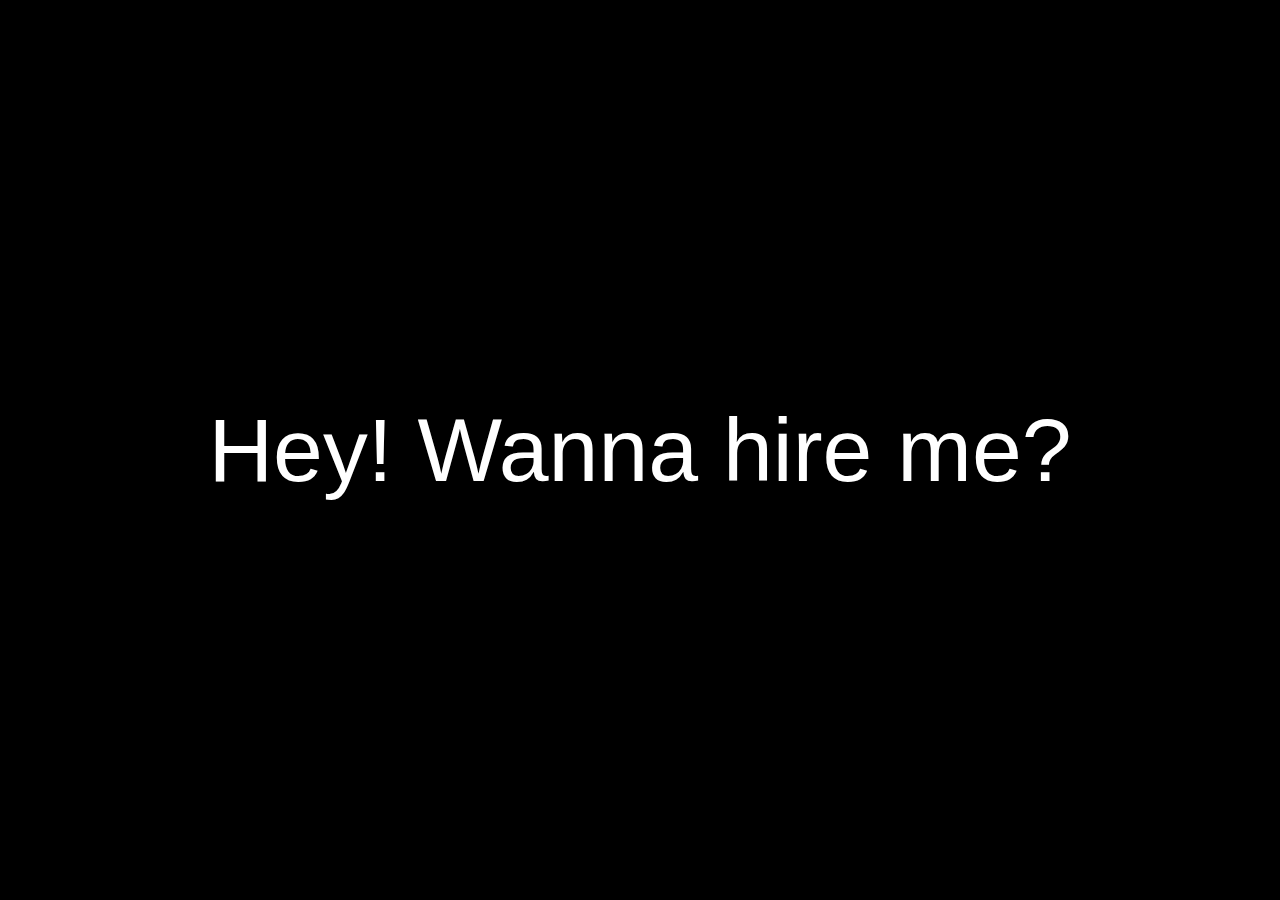
<file: index.html>
<!DOCTYPE html>
<html>
    <head>
        <meta http-equiv="Content-Type" content="text/html; charset=UTF-8">
        <title>Frontend Developer To Hire</title>
        <link rel="apple-touch-icon" sizes="180x180" href="./assets/apple-touch-icon.png">
        <link rel="icon" type="image/png" sizes="32x32" href="./assets/favicon-32x32.png">
        <link rel="icon" type="image/png" sizes="16x16" href="./assets/favicon-16x16.png">
        <link rel="manifest" href="./assets/site.webmanifest">
        <link rel="preload" href="./assets/nyan.gif" as="image" />
        <link rel="preload" href="./assets/dancing-cat-18.gif" as="image" />
        <meta name="keywords" content="about, frontend, developer, hire, javascript, js, vue.js, react, awesome">
        <meta name="viewport" content="width=device-width, initial-scale=1">
        <link rel="stylesheet" href="./assets/main.css">
        <style type="text/css">.slide { display: none }</style>
        <script type="text/javascript" src="./assets/jquery-3.6.0.min.js"></script>
        <script type="text/javascript" src="./assets/index.js"></script>
        <script type="text/javascript" src="./assets/nyan.js"></script>
    </head>
    <body>
        <div class="slide" style="display: block"><div class="container">Hey! Wanna hire me?</div></div>
        <div class="slide"><div class="container">I'm a developer</div></div>
        <div class="slide"><div class="container">A good one</div></div>
        <div class="slide"><div class="container"><div>I made this site <span class="bold">myself</span></div></div></div>
        <div class="slide"><div class="container">Yes, that "myself" was bold</div></div>
        <div class="slide"><div class="container">And I can do more</div></div>
        <div class="slide cringe">
            <div class="container">
                I can do it old school
                <span class="marquee">Who the hell deprecated marquee?!</span>
            </div>
        </div>
        <div class="slide">
            <div class="container">
                Or classy
                <img id="infinity" src="./assets/infinity.svg">
            </div>
        </div>
        <div class="slide white"><div class="container">I can change the background!</div></div>
        <div class="slide"><div class="container">How cool is that?</div></div>
        <div class="slide"><div class="container">Ok, if you're still thinking</div></div>
        <div class="slide"><div class="container">Here is the last one</div></div>
        <div class="slide"><div class="container">Ready?</div></div>
        <div class="slide"><div class="container">Ok</div></div>
        <div class="slide no-scroll-hint nyan-block" id="nyanBlock" data-attr-onstart="runNyanimate()"><div class="container">Randomly directed nyan cat!</div></div>
        <div class="slide no-scroll-hint" data-attr-onstart="autoSwitch()"><div class="container">Yes, you do wanna hire me</div></div>

        <div class="slide no-scroll-hint" id="final">
            <div class="container">
                <div class="inner">
                    <div class="row">
                        <img class="icon" src="./assets/so.svg">
                        <a target="_blank" href="https://stackoverflow.com/story/smileek">
                            Read my CV
                        </a>
                    </div>
                </div>
                <div class="inner">
                    <div class="row">
                        <img class="icon" src="./assets/github.svg">
                        <a target="_blank" href="https://github.com/Smileek/frontend-cv">
                            See this code on GitHub
                        </a>
                    </div>
                    <p class="small">jQuery, Vue.js and React versions</p>
                </div>
                <div class="inner">
                    <div class="row">
                        <img class="icon" src="./assets/gmail.svg">
                        <a target="_blank" href="mailto:smileek@gmail.com?subject=Hey%20Andrew,%20let&#39;s%20work%20together">
                            Email me
                        </a>
                    </div>
                </div>

                <div id="repeat">
                    <img class="icon" src="./assets/repeat.svg">
                    <span id="repeat-text">Again?</span>
                </div>
            </div>
        </div>
    </body>
</html>
</file>
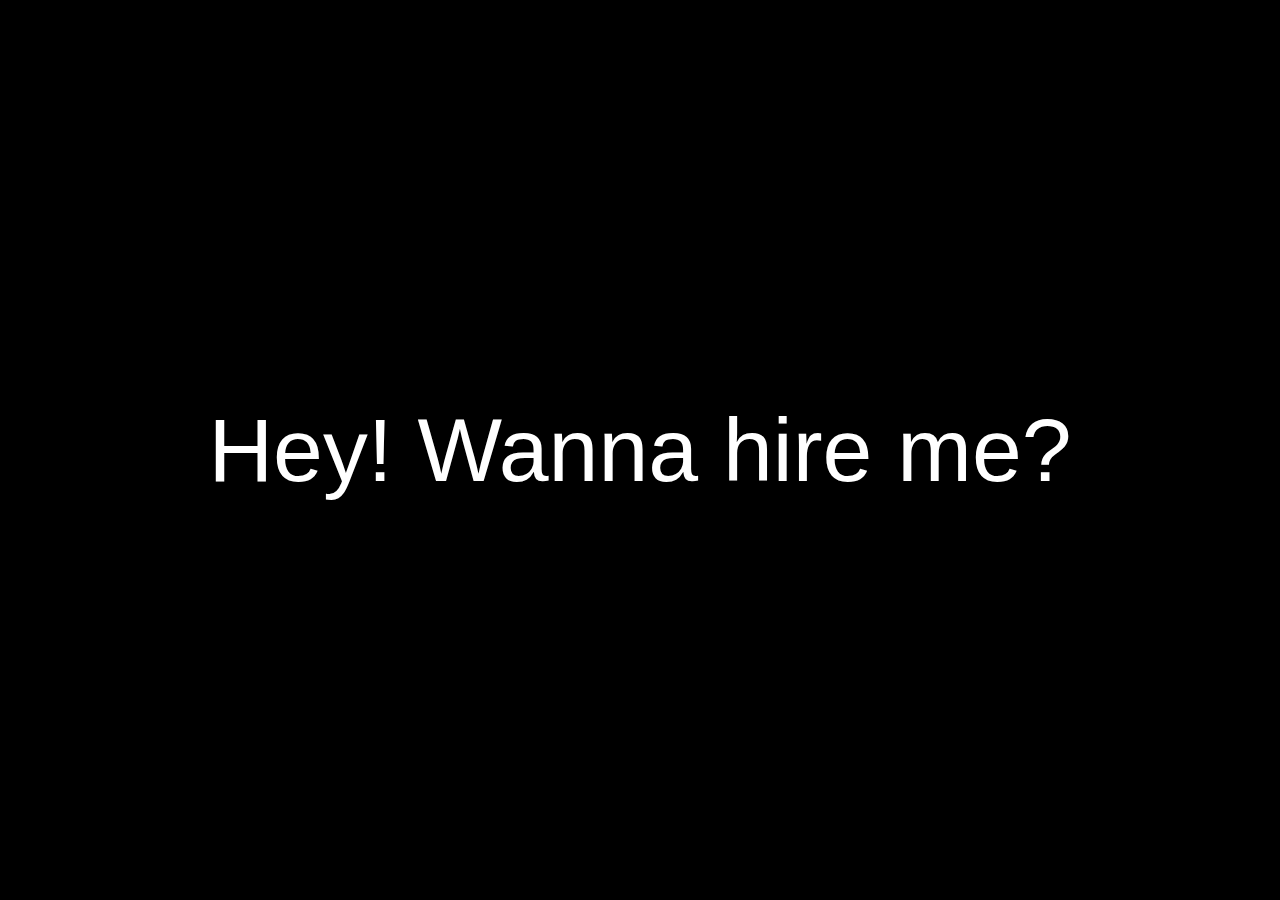
<file: vue.html>
<!DOCTYPE html>
<html>
    <head>
        <meta http-equiv="Content-Type" content="text/html; charset=UTF-8">
        <title>Frontend Developer To Hire</title>
        <link rel="apple-touch-icon" sizes="180x180" href="./assets/apple-touch-icon.png">
        <link rel="icon" type="image/png" sizes="32x32" href="./assets/favicon-32x32.png">
        <link rel="icon" type="image/png" sizes="16x16" href="./assets/favicon-16x16.png">
        <link rel="manifest" href="./assets/site.webmanifest">
        <link rel="preload" href="./assets/nyan.gif" as="image" />
        <link rel="preload" href="./assets/dancing-cat-18.gif" as="image" />
        <meta name="keywords" content="about, frontend, developer, hire, javascript, js, vue.js, react, awesome">
        <meta name="viewport" content="width=device-width, initial-scale=1">
        <link rel="stylesheet" href="./assets/main.css">
        <script type="text/javascript" src="./assets/vue.global.prod.js"></script>
        <script type="text/javascript" src="./assets/vue_index.js"></script>
        <script type="text/javascript" src="./assets/nyan.js"></script>
    </head>
    <body>
        <div id="app">
            <transition mode="out-in" name="fade" @after-leave="afterLeave">
                <div :key="index" class="slide" :class="slides[index].classes" id="main" style="display: block">
                    <div class="container" v-html="slides[index].content"></div>
                </div>
            </transition>
        </div>
    </body>
</html>
</file>
<file: assets/main.css>
html, body {
    margin: 0;
    overflow: hidden;
    background-color: black;
    color: white;
    height: 100%;
}
div {
    text-align:  center;
}
a {
    color: #2196F3;
}
img {
    vertical-align: middle;
}
*:focus {
    outline: none;
}

.slide {
    font-size: 7vw;
    font-family: "Arial";
    height: 100%;
}
.container {
    height: 100%;
    width: 100%;
    display: flex;
    flex-direction: column;
    justify-content: center;
    align-items: center;
    overflow: hidden;
    margin: 0;
    padding: 0;
    white-space: nowrap;
    user-select: none;
}
.inner {
    display: flex;
    flex-direction: column;
    justify-content: space-around;
    align-items: center;
    margin: 24px 0;
    font-size: 5vw;
}
.small {
    font-size: 3vw;
    opacity: 0.8;
    margin-top: 3px;
}
.bold {
    font-weight: 800;
}
.cringe {
    color: #00FF00;
    font-weight: 800;
    font-style: italic;
    font-family: 'Times New Roman';
    background: url("dancing-cat-18.gif") repeat;
    background-size: 120px;
}
.cringe p {
    background-color: black;
}
.marquee {
    position: fixed;
    background-color: black;
    white-space: nowrap;
    font-size: 3vh;
    animation: marquee 10s linear;
    bottom: 25px;
    left: 100%;
}
@keyframes marquee {
    from {
        left: 100%;
    }
    to {
        left: -100%;
    }
}
@media (min-width: 600px) {
    .inner { font-size: 32px; }
    .small { font-size: 16px; margin-top: 6px; }
    .marquee { animation-duration: 20s; }
}
.white {
    background-color: #F0F0F0;
    color: black;
}
.nyan {
    position: fixed;
    width: 120px;
    top: 100%;
    left: 100%;
}
.arrow {
    position: absolute;
    left: 50%;
    bottom: 13px;
    display: block;
    text-align: center;
    font-size: 20px;
    text-decoration: none;
    text-shadow: none;
    width: 13px;
    height: 13px;
    opacity:  0.8;
    border-bottom: 2px solid #fff;
    border-right: 2px solid #fff;
    transform: translate(-50%, 0%) rotate(45deg);
    animation: scroll 3s ease-in-out infinite;
}
@keyframes scroll {
    0%   { transform:translate(0,-10px) rotate(45deg); opacity: 0;  }
    50%  { opacity: 1;  }
    100% { transform:translate(0,10px) rotate(45deg); opacity: 0; }
}
.no-scroll-hint .arrow {
    display: none;
}
.white .arrow {
    border-color: black;
}
.row {
    display: flex;
    flex-direction: row;
    justify-content: center;
    align-items: center;
}
.icon {
    width: 32px;
    height: 32px;
    margin-right: 9px;
}

#app {
    height: 100%;
}
#repeat {
    font-size: 16px;
    display: flex;
    align-items: center;
    position: fixed;
    bottom: 20px;
    cursor: pointer;
    opacity: 0.8;
}
#repeat:hover {
    opacity: 1;
}

#infinity {
    width:  200px;
}

/* vue.js scpecific */
.fade-enter-active, .fade-leave-active { transition: opacity 0.5s ease-in; }
.fade-enter-from, .fade-leave-to { opacity: 0; }
</file>
